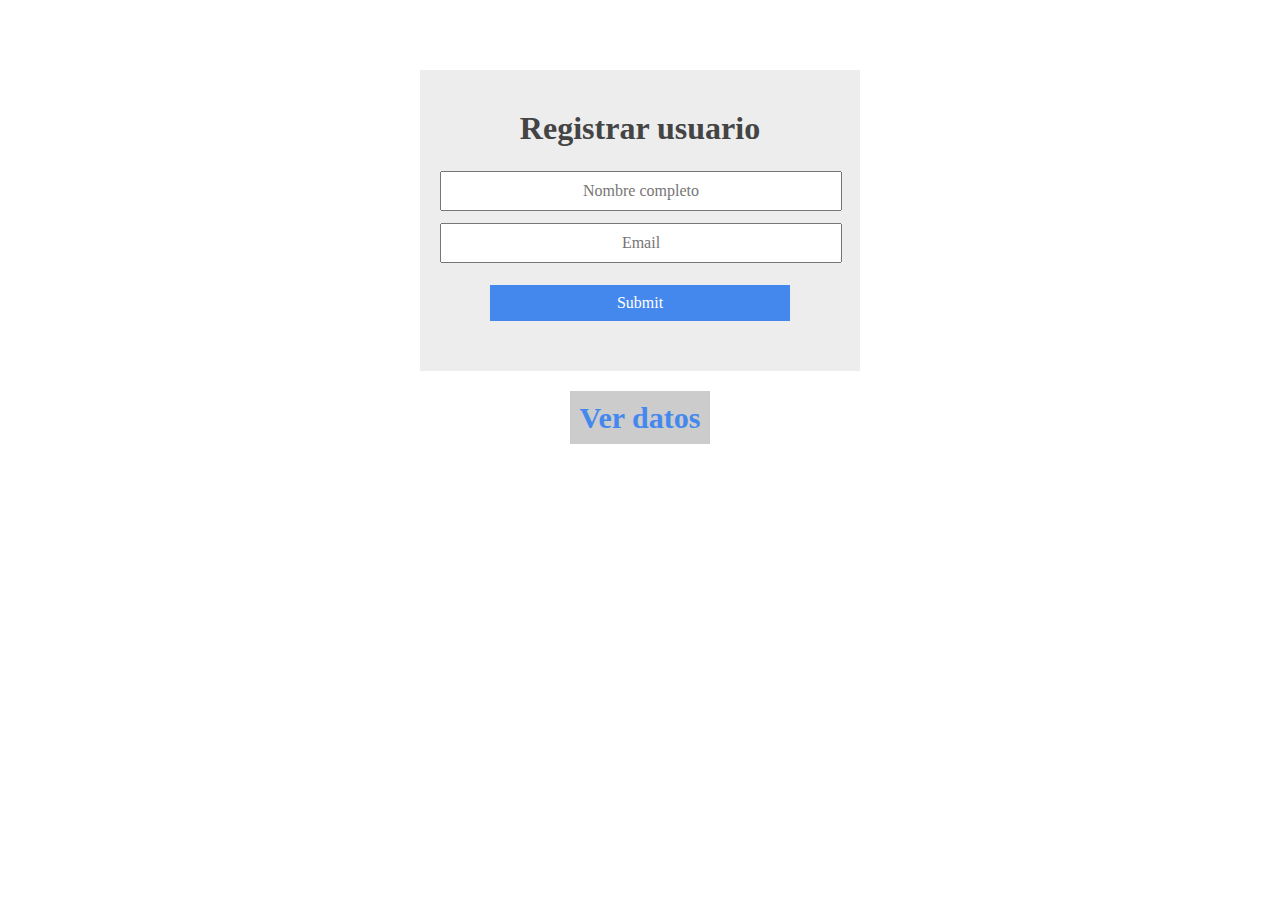
<file: index.html>
<!DOCTYPE html>
<html>
<head>
	<title>Registrar usuario</title>
	<meta charset="utf-8">
	<link rel="stylesheet" type="text/css" href="archivos/estilo.css">
</head>
<body>
    <form action="registrar.php" method="post">
    	<h1>Registrar usuario</h1>	
    	<input type="text" name="name" autocomplete="off" placeholder="Nombre completo">
    	<input type="email" name="email" autocomplete="off" placeholder="Email">
    	<input type="submit" name="register">
    </form>
    <a href="archivos/datos.html">Ver datos</a>
</body>
</html>
</file>
<file: archivos/estilo.css>
* {
	padding: 0;
	margin: 0;
	font-family: century gothic;
	text-align: center;
}

form {
	padding: 50px 20px;
	background-color: #ededed;
	margin: calc(25% + 100px);
	margin-top: 70px;
	padding-top: 28px;
	margin-bottom: 30px
}

h1 {
	text-align: center;
	padding: 12px;
	color: #444
}



input {
	width: calc(100% - 20px);
	padding: 9px;
	margin: auto;
	margin-top: 12px;
	font-size: 16px
}

input[type='submit']{
	background-color: #48e;
	color: #fff;
	width: calc(80% - 20px);
	margin: 0 10%;
	margin-top: 22px;
	border: none;
}


.ok {
	text-align: center;
	width: 100%;
	padding: 12px;
	background-color: #1e6;
	color: #fff
}
.bad {
	text-align: center;
	width: 100%;
	padding: 12px;
	background-color: #a22;
	color: #fff
}
a {
    text-decoration: none;
    color: #48e;
    padding: 10px;
    font-size: 30px;
    font-weight: 900;
    background-color: #ccc;
}
</file>
